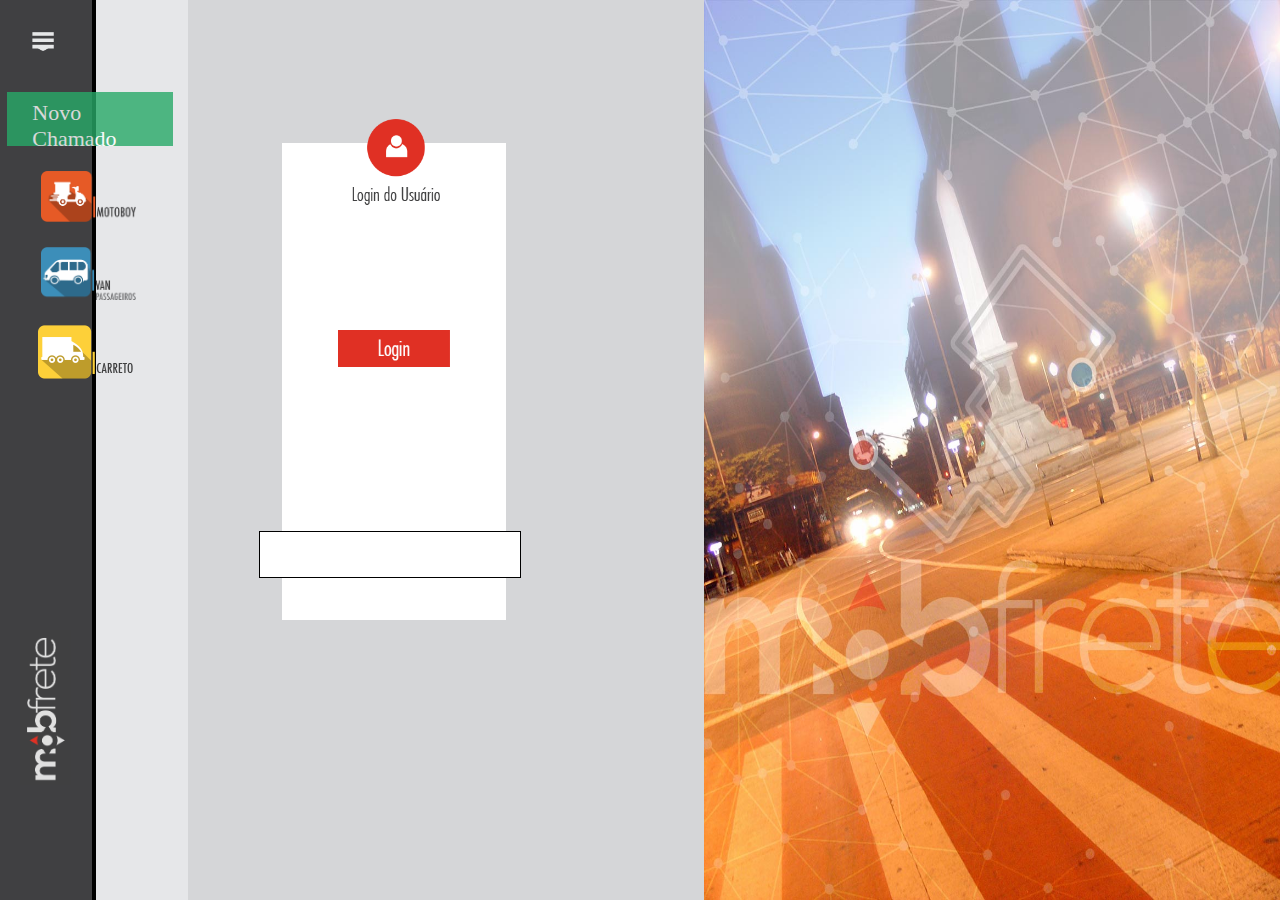
<file: index.html>
<html>
	<header>
		<title>MobFrete</title>
		<script type="text/javascript" src="js/jquery-1.11.1.min.js"></script>
		<link rel="stylesheet" type="text/css" href="css/estilo.css">

	</header>
	<body>
		<!--Barra do menu lateral -->
		<div class="menu">
			<div class="barra b1">
				<IMG src="img/logo_vertical.png" width="55%" class="imgLogo" >
				
				<div class="menuNavegacao" onfocusout="hideSetas()">
					<div class="imgDown"><IMG src="img/down.png"  width="60%"  ></div>
					<div class="linkNovoChamado">
						<label>Novo Chamado</label>
					</div>
					<div class="icones">
						<a href="#"><img src="img/moto_boy.png"  class="imgIconMotoBy" onmouseover="changeIcon('motoboy')" ></a>
						<img src="img/seta_right.png"  id="setaMotoBoy">
						<a href="#"><img src="img/van.png"  class="imgIconVan" onmouseover="changeIcon('van')"></a>
						<img src="img/seta_right.png"   id="setaVan">
						<a href="#"><img src="img/carreto.png"  class="imgIconCarreto" onmouseover="changeIcon('carreto')"></a>
						<img src="img/seta_right.png"  id="setaCarreto">		
					</div>
											
				</div>
			</div>
			<div class="barra b2"></div>
			<div class="barra b3"></div>
		</div>
		<div class="menuLogin">
			<div class="menuLoginBody">
				<IMG src="img/login_usuario.png" class="imgMenuLoginBody">
				<IMG src="img/login.png" class="imgLoginMenuLoginBody">
			</div>
			<div class="menuLoginBodyFacebook"></div>
		</div>
		<div class="imagem">
			<IMG src="img/foto_inst.jpg" width="100%" height="100%" >
		</div>

	</body>
	<script type="text/javascript">
	
	hideSetas();

		function hideSetas() {
			$("#setaMotoBoy").hide();
			$("#setaVan").hide();
			$("#setaCarreto").hide();
		};
	
		function changeIcon (tipo) {
			hideSetas();

			if(tipo == "motoboy"){
				$("#setaMotoBoy").show();
			} else if(tipo == "van"){
				$("#setaVan").show();	
			} else if(tipo == "carreto"){
				$("#setaCarreto").show();	
			} 
		  
		}
		
	</script>
</html>
</file>
<file: css/estilo.css>
body {
				margin: 0;
				background-color: #D5D6D8;
				color: white;
				font-family: arial, sans-serif;
				font-size: 12px;
			}

			label{
				font-family: "Futura LT Condensed";
				font-size: 183%;
			}
			.menu {
				height: 100%;
				width: 15%;
				float: left;
			}

			.barra {
				height: 100%;
				width: 48%;
				float: left;
				position: relative;
			}
			.b1 {
				background-color: #404042;
				z-index: 999;
			}
			.imgLogo {
				padding-left: 22%;
				position: absolute;
				top: 70%;
			}
			.b2 {
				background-color: black;
				width: 2%;
			}
			.b3 {
				background-color: #E6E7E9;
			}

			.imagem {
				float: right;
				height: 100%;
				width: 45%;
			}
			.menuNavegacao{
				z-index:999;
				width: 200px;
				height: 400px;
			}
			.imgDown {
				padding-left:35%;
				padding-top:35%;
				position: absolute;
				float: left;
			}
			.linkNovoChamado{
				margin-left:8%;
				margin-top:100%;
				background-color: #28A968;
				width: 180%;
				height: 6%;
				opacity:0.80;
				-moz-opacity: 0.80;
				filter: alpha(opacity=80);
				float: left;
				position: absolute;
			}
			.linkNovoChamado label{
				position:absolute;
				padding: 8px 0 0 25;
				width: 100;
    			-webkit-font-smoothing: antialiased;
			}
			.icones{
				margin-top: 150%;
				width: 180%;
				height:40%;
				position: absolute;
				float: left;
			}
			.imgIconMotoBy {
				margin-left:25%;
				margin-top:20%;
				width: 57%;
			}
			.imgIconVan {
				margin-left:25%;
				margin-top:15%;
				width: 57%;
			}
			.imgIconCarreto {
				margin-left:23%;
				margin-top:15%;
				width: 57%;
			}
			.menuLogin{
				height: 100%;
				width: 35%;
				float: left;
				position: relative;
				
			}
			.menuLoginBody{
				margin-top: 32%;
				margin-left: 20%;
				background: white;
				width: 50%;
				height: 53%;
			}

			.imgMenuLoginBody{
				width: 50%;
				margin-top: -11%;
				margin-left: 25%;
			}
			.imgLoginMenuLoginBody{
				width: 50%;
				margin-top: 53%;
				margin-left: 25%;
			}
			.menuLoginBodyFacebook{
				margin-top: -20%;
				margin-left: 15%;
				border: 1px solid;
				border-color:#000000;
				background:white;
				width: 58%;
				height: 5%;
			}
</file>
